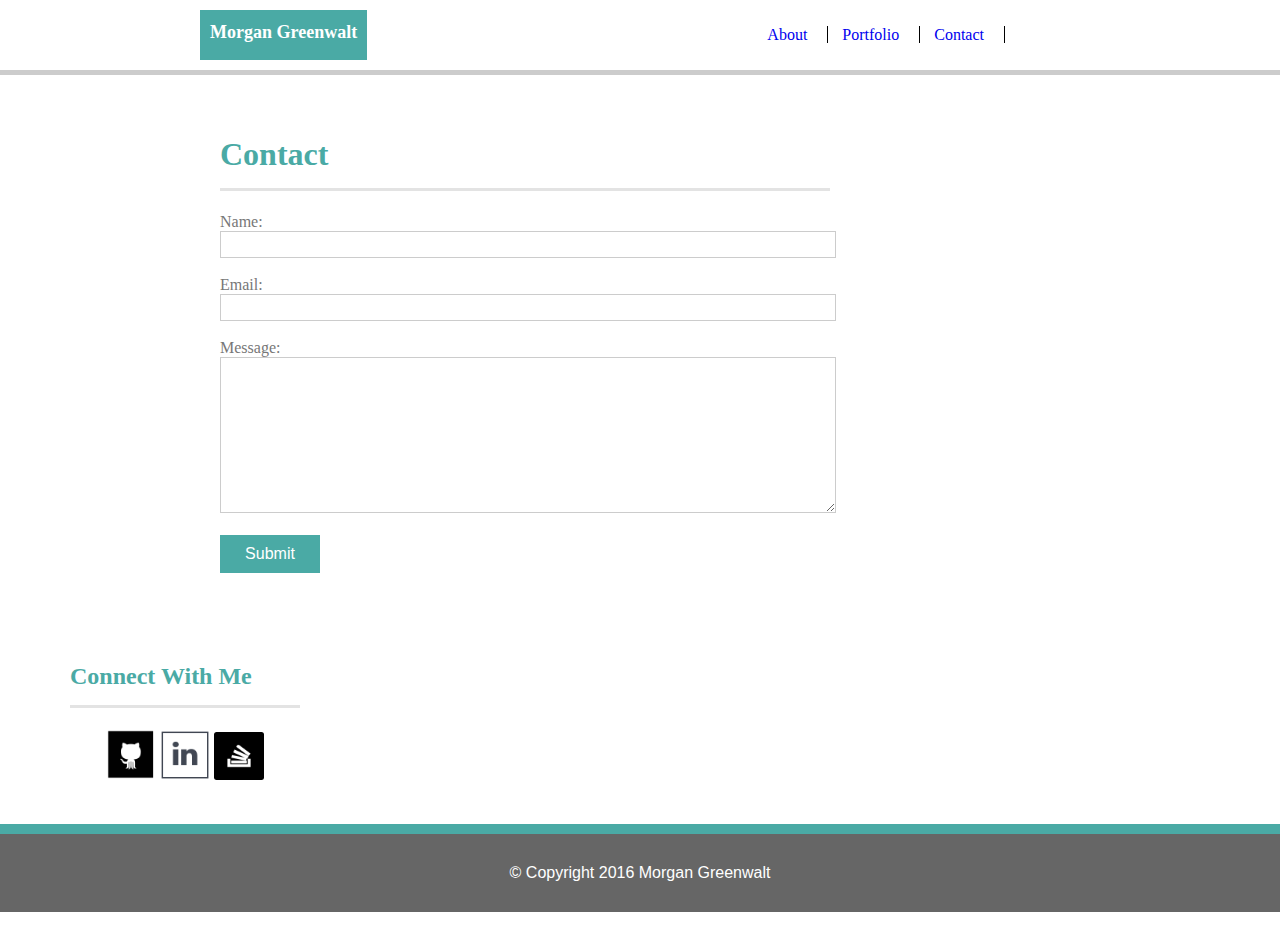
<file: contact.html>
<!DOCTYPE html>
<html>
<head>
	<title>Contact | Morgan's Portfolio</title>
	<link rel="stylesheet" type="text/css" href="style.css">
</head>
<body>
	<div class="nav">
		<a href="index.html"><div class="logo">
			<h1>Morgan Greenwalt</h1>
		</div></a>
		<div class="main-nav">
			<ul>	
				<a href="index.html"><li>About</li></a>
				<a href="portfolio.html"><li>Portfolio</li></a>
				<a href="contact.html"><li>Contact</li></a>
			</ul>
		</div>
	</div>
		<div class="main-content">
		<h1>Contact</h1>
			<form action="thank-you.html" method="post">
				Name: <br/><input type="name" name="name"><br/><br/>
				Email:<br/><input type="email" name="email"><br/><br/>
				Message:<br/><textarea rows="10" cols="50"></textarea><br/><br/>
				<input type="submit" name="submit">
			</form>
		</div>

		<div class="connect">
			<h2>Connect With Me</h2>
			<div class="social-icons">
				<a href="https://github.com/morgangreenwalt" target="_blank"><img src="assets/github.png" width="50px" height="52px" alt="linkedin icon"></a>
				<a href="https://www.linkedin.com/in/morgan-greenwalt-a5aa6371/" target="_blank"><img src="assets/linkedin.png" width="50px" height="50px" alt="linkedin icon"></a>
				<a href="http://stackoverflow.com/users/7698986/m-greenwalt" target="_blank"><img src="assets/stackoverflow.png" width="50px" height="48px" alt="icon">
			</div>
		</div>
		<footer>
		<div class="footer">
			<p class="copyright">&copy Copyright 2016 Morgan Greenwalt</p>
		</div>
	</footer>
</body>
</html>
</file>
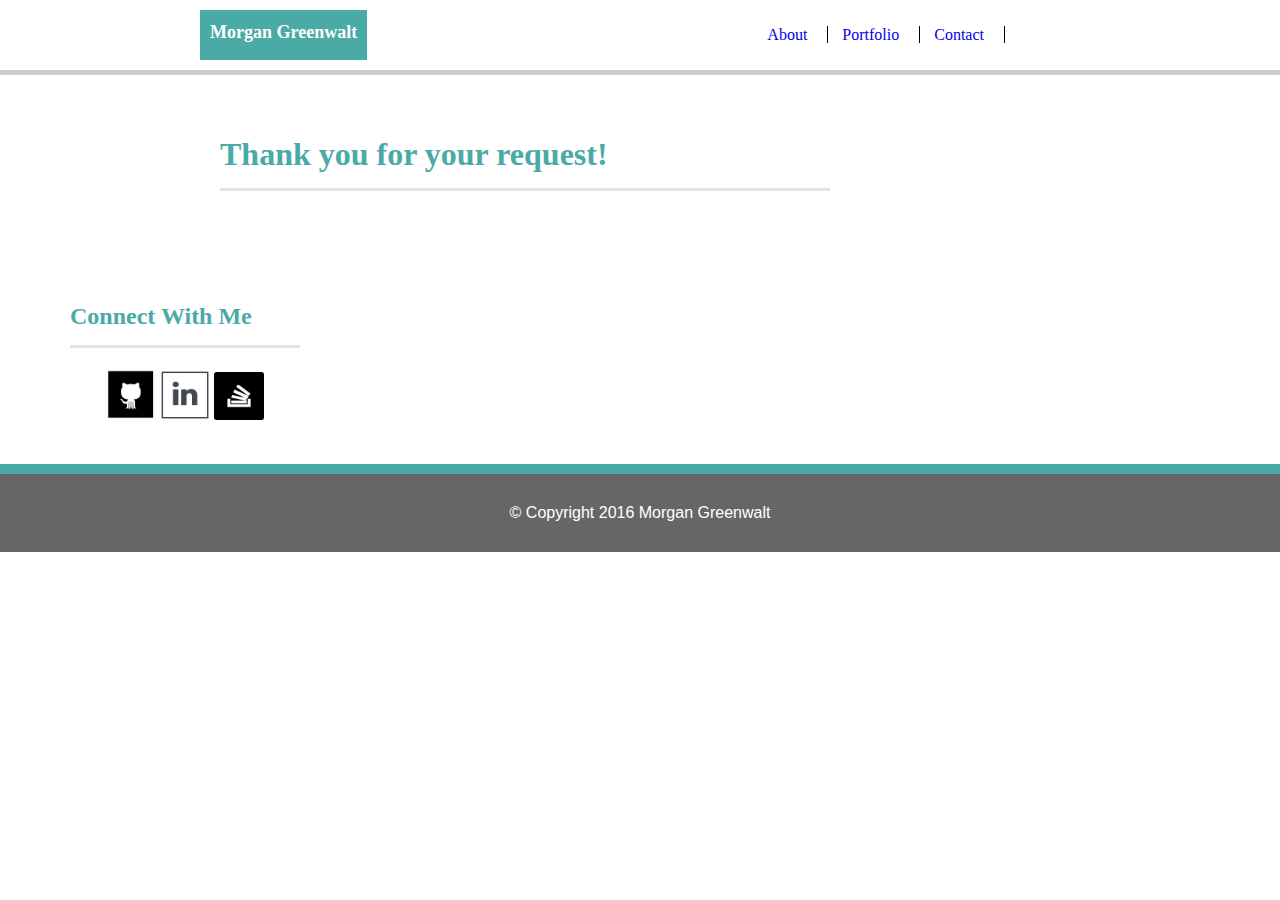
<file: thank-you.html>
<!DOCTYPE html>
<html>
<head>
	<title>Thank You | Morgan Greenwalt Portfolio</title>
	<link rel="stylesheet" type="text/css" href="style.css">
</head>
<body>
	<div class="nav">
		<a href="index.html"><div class="logo">
			<h1>Morgan Greenwalt</h1>
		</div></a>
		<div class="main-nav">
			<ul>	
				<a href="index.html"><li>About</li></a>
				<a href="portfolio.html"><li>Portfolio</li></a>
				<a href="contact.html"><li>Contact</li></a>
			</ul>
		</div>
	</div>
		<div class="main-content">
		<h1>Thank you for your request!</h1>
		</div>

		<div class="connect">
			<h2>Connect With Me</h2>
			<div class="social-icons">
				<a href="https://github.com/morgangreenwalt" target="_blank"><img src="assets/github.png" width="50px" height="52px" alt="linkedin icon"></a>
				<a href="https://www.linkedin.com/in/morgan-greenwalt-a5aa6371/" target="_blank"><img src="assets/linkedin.png" width="50px" height="50px" alt="linkedin icon"></a>
				<a href="http://stackoverflow.com/users/7698986/m-greenwalt" target="_blank"><img src="assets/stackoverflow.png" width="50px" height="48px" alt="icon">
			</div>
		</div>
		<footer>
		<div class="footer">
			<p class="copyright">&copy Copyright 2016 Morgan Greenwalt</p>
		</div>
	</footer>
</body>
</html>
</file>
<file: style.css>
body {
	background-image: ("http://www.publicdomainpictures.net/pictures/190000/velka/wood-background-1470203634Nfp.jpg");
	color: #777;
	margin: 0 auto;
}

h1, h2, h3, h4, h5, h6 {
	font-family: 'Georgia', 'Times', 'Times New Roman', 'serif';
	color: #4aaaa5;
}

p {
	font-family:'Arial', 'Helvetica Neue', 'Helvetica', 'sans-serif';
}

h1 {
	font-size: 32px;
	padding-bottom: 15px;
    border-bottom: 3px solid #e3e3e3;
}

a {
	text-decoration: none;
}

.h1-border {
	padding-top: 5px;
	padding-bottom: 5px;
	border-bottom: 3px solid #e3e3e3;
}

.nav {
	margin-bottom: 20px;
    padding: 10px 50px;
	border-bottom: 5px solid #cccccc;
	height: 50px;
	background-color: #fff;
}

.logo {
	float: left;
	background-color: #4aaaa5;
	padding-left: 10px;
	padding-right: 10px;
	margin-left: 150px;
}

.logo h1 {
		color: #fff;
		font-size: 18px;
		border: none;
		padding-top: 0px;
    	padding-bottom: 5px;
	}

.main-nav {
	float: right;
	margin-right: 215px;
}

.wrapper {
	margin-left: 100px;
	margin-left: 100px;
	width: 960px;
}

li {
	list-style-type: none;
	margin-right: 10px;
	padding-right: 20px;
	display: inline;
	border-right: .5px solid #000;
}

.main-content {
	margin-left: 200px;
	box-sizing: border-box;
	float: left;
	background-color: #fff;
	border: 20px solid #fff;
	width: 650px;
	margin-bottom: 30px;
}

#about-picture {
	float: left;
	margin-right: 20px;
}

.connect {
	margin-right: 200px;
	margin-left: 50px;
	background-color: #fff;
	border: 20px solid #fff;
	box-sizing: border-box;
	width: 270px;
	float: left;
	margin-bottom: 20px;
}

.connect h2 {
	padding-bottom: 15px;
    border-bottom: 3px solid #e3e3e3;
}

.portfolio-row {
	float: left;
	margin: 10px 10px;
}

#portfolio-picture {
	position: relative;
}

#portfolio-title {
	position: absolute;
    bottom: 15px;
    text-align: center;
    left: 0px;
    background-color: #4aaaa5;
    width: 100%
}

#portfolio-title h3 {
	color: #fff;
}

.copyright {
	clear: both;
	text-align: center;
	padding: 30px;
	color: #fff;
	background-color: #666;
	border-top: 10px solid #4aaaa5;
	margin-top: 20px;
}

input  {
    width: 100%;
    border: 1px solid #ccc;
    padding-top: 5px;
    padding-bottom: 5px;
}

textarea {
	width: 100%;
	border: 1px solid #ccc;
}

input[type=submit] {
	width: 100px;
    border: none;
    background-color: #4aaaa5;
    color: #fff;
    padding-top: 10px;
    padding-bottom: 10px;
    font-weight: 300;
    font-size: 16px;
}

.social-icons {
	text-align: center;
}
</file>
